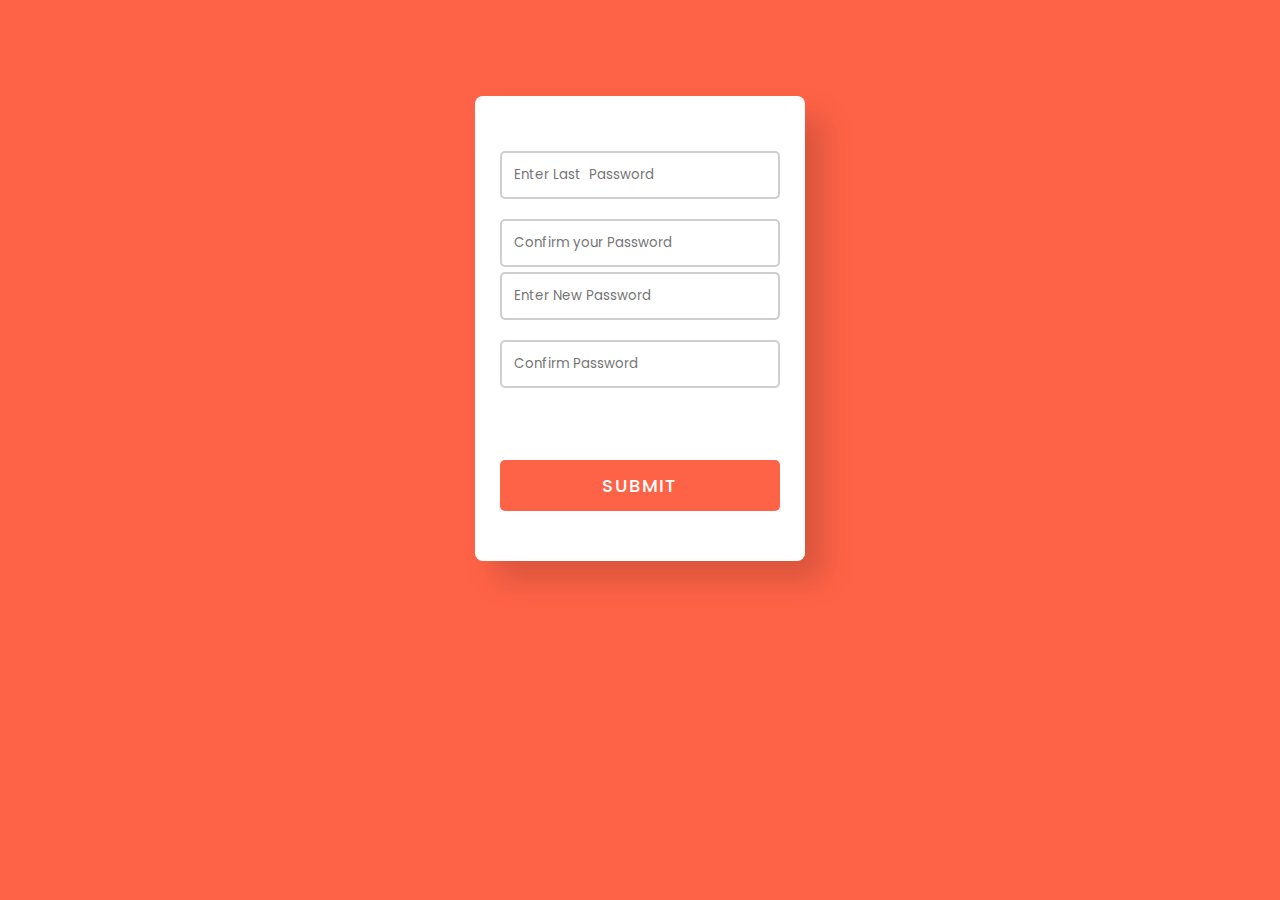
<file: form.html>
<!DOCTYPE html>
<html lang="en">
<head>
  <meta charset="UTF-8">
  <meta name="viewport" content="width=device-width, initial-scale=1.0">
  <title>Confirm Password form - Code with Amir</title>
  <link rel="stylesheet" href="form.css">
</head>
<body>
  <div class="container">
    <form>
        <input type="password" id="password" placeholder="Enter Last  Password">
        <input type="password" id="c-password" placeholder="Confirm your Password">
        <input type="password" id="password" placeholder="Enter New Password">
        <input type="password" id="password" placeholder="Confirm Password">
        <p id="message"></p>
        <input type="button" onclick ="checkPassword()" value="SUBMIT"/>
    </form>
</div>
<script src="main.js"></script>
</body>
</html>
</file>
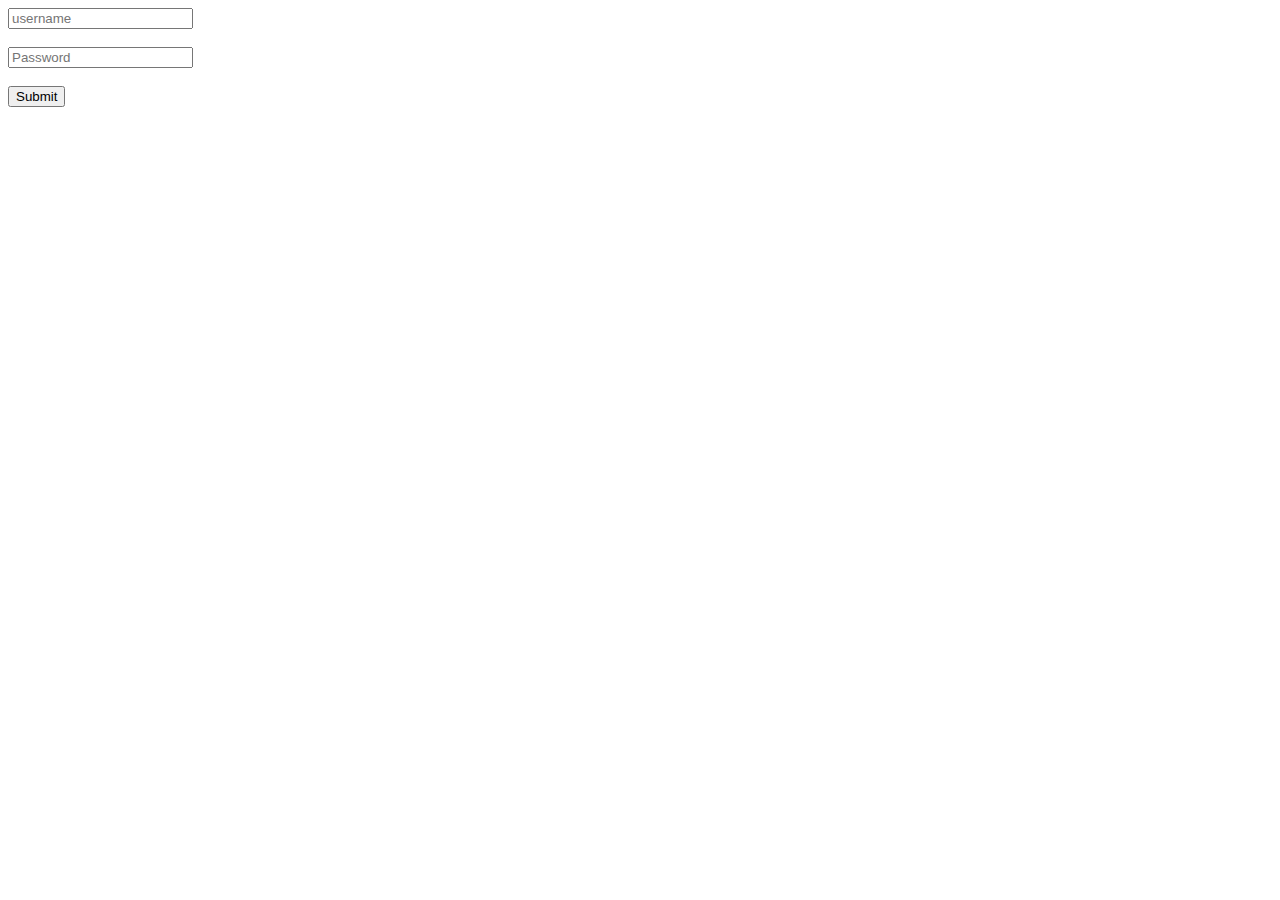
<file: index.html1.html>
<!DOCTYPE html>
<html>
    <head>
        <title>From Validate</title>
        <script type="text/javascript">
            /**/
            function validate()

            {
                var username = document.getElementById("uname");
                var password = documet/getElementById("pass");
                {
                    alert("No blank values allowed");
                }
                else
                {
                }
            }
            



        </script>
    </head>
    <body>
        <form action=""> 
            <input id="username" placeholder="username" type="text"/><br><br>

            <input id="pass" placeholder="Password" type="password/">

            <br><br>
            <button onclick="validate()"
            type="button">Submit</button>
        </form>
    </body>
</html>
</file>
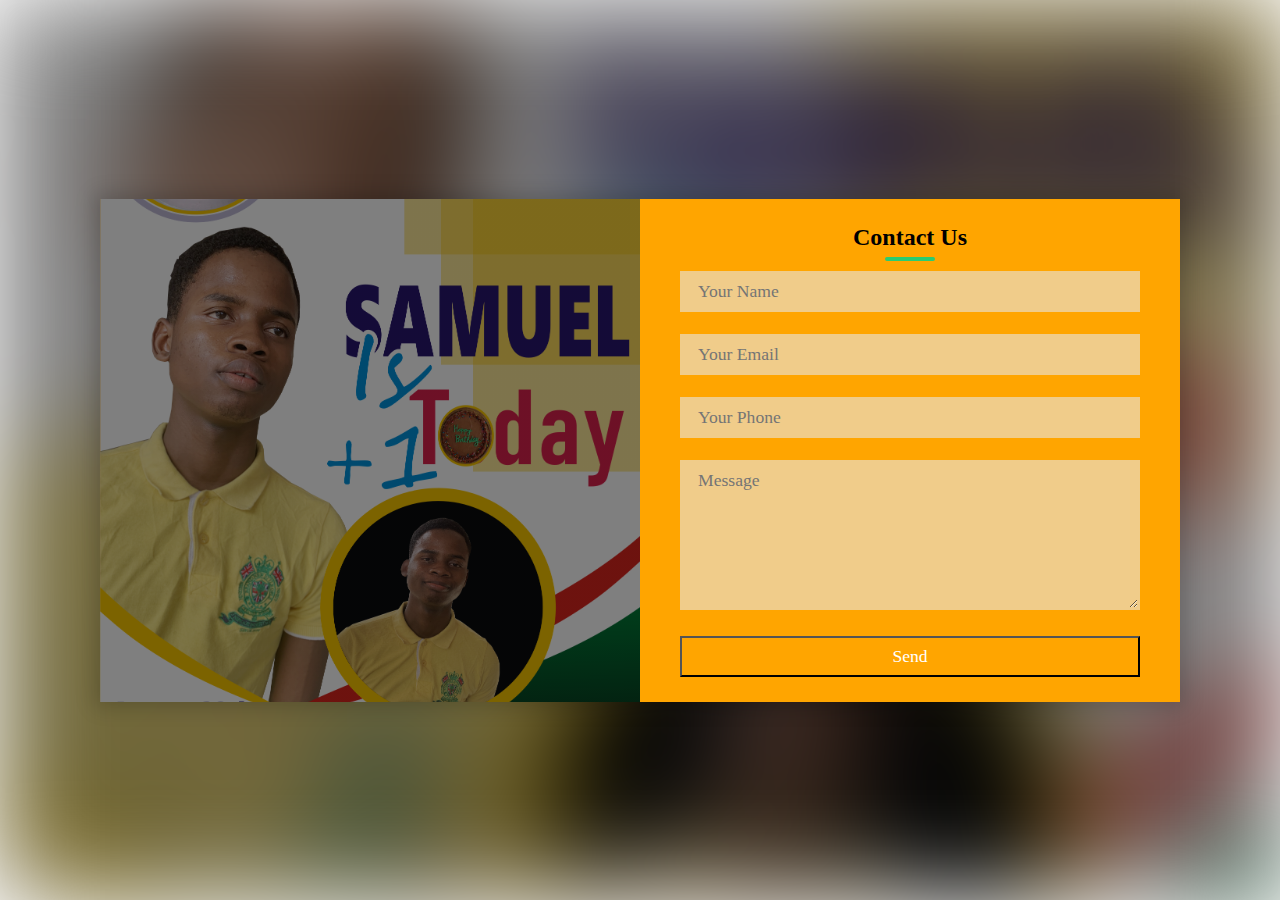
<file: index.html3.html>
<!DOCTYPE html>
<html>
    <head>
        <title>Contact Us</title>
        <meta name="viewport"  content="width=device-width,initial-scale=1,0, minimum-scale=1.0">
        <link rel="stylesheet" type="text/css" href="style.css3.css">
        <form action="https://formspree.io/f/mknynrrl" method="POST" id="my-form"></form>
    </head>
    <body>
        <div class="container">
            <div class="contact-box">
                <div class="left"></div>
                <div class="right">
                    <h2>Contact Us</h2>
                    <input type="text" class="field" placeholder="Your Name">
                    <input type="text" class="field" placeholder="Your Email">
                    <input type="text" class="field" placeholder="Your Phone">
                    <textarea class="field area" placeholder="Message"></textarea>
                    <button class="btn">Send</button>
                </div>
            </div>
        </div>
    </body>
</html>
</file>
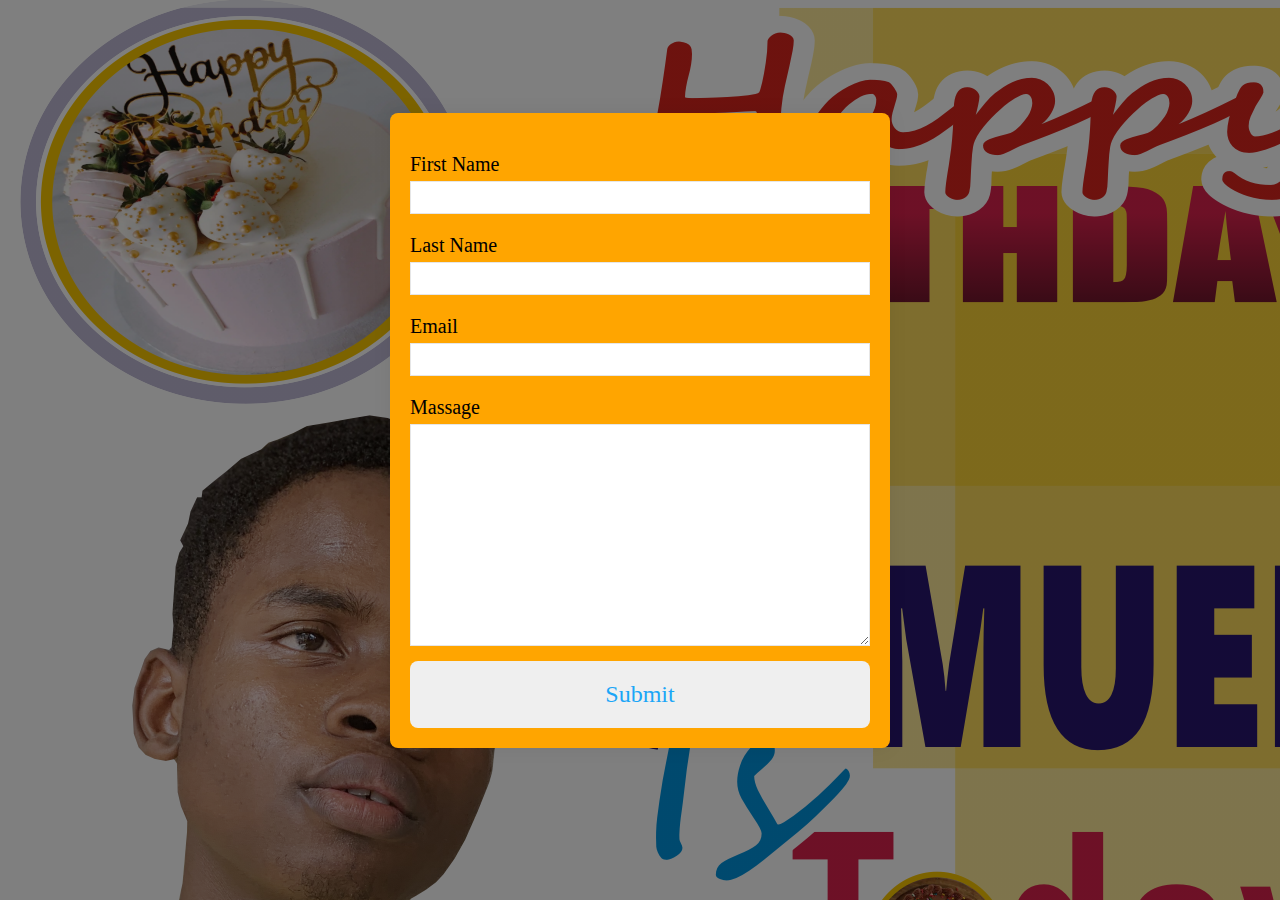
<file: index.html9.html>
<!DOCTYPE html>
<html>
    <head>
        <title>CONTACT PAGE</title>
    </head>
    <section>
        <div class="container">
            <link rel="stylesheet" href="style.css9.css">
          <form action="https://formspree.io/f/mknynrrl" method="POST" id="my-form">
      
            <div class="form-group">
              <label for="firstName"> First Name</label>
              <input type="text" id="firstName" name="firstName">
            </div>
      
            <div class="form-group">
              <label for="latsName">Last Name</label>
              <input type="text" id="lastName" name="lastName">
            </div>
      
            <div class="form-group">
              <label for="email">Email</label>
              <input type="email" id="email" name="email">
            </div>
      
            <div class="form-group">
              <label for="massage">Massage</label>
              <textarea name="massage" id="massage" cols="30" rows="10"></textarea>
            </div>
      
            <button type="submit">Submit</button>
          </form>
        </div>
        <div id="status"></div>
      </section>




</html>
</file>
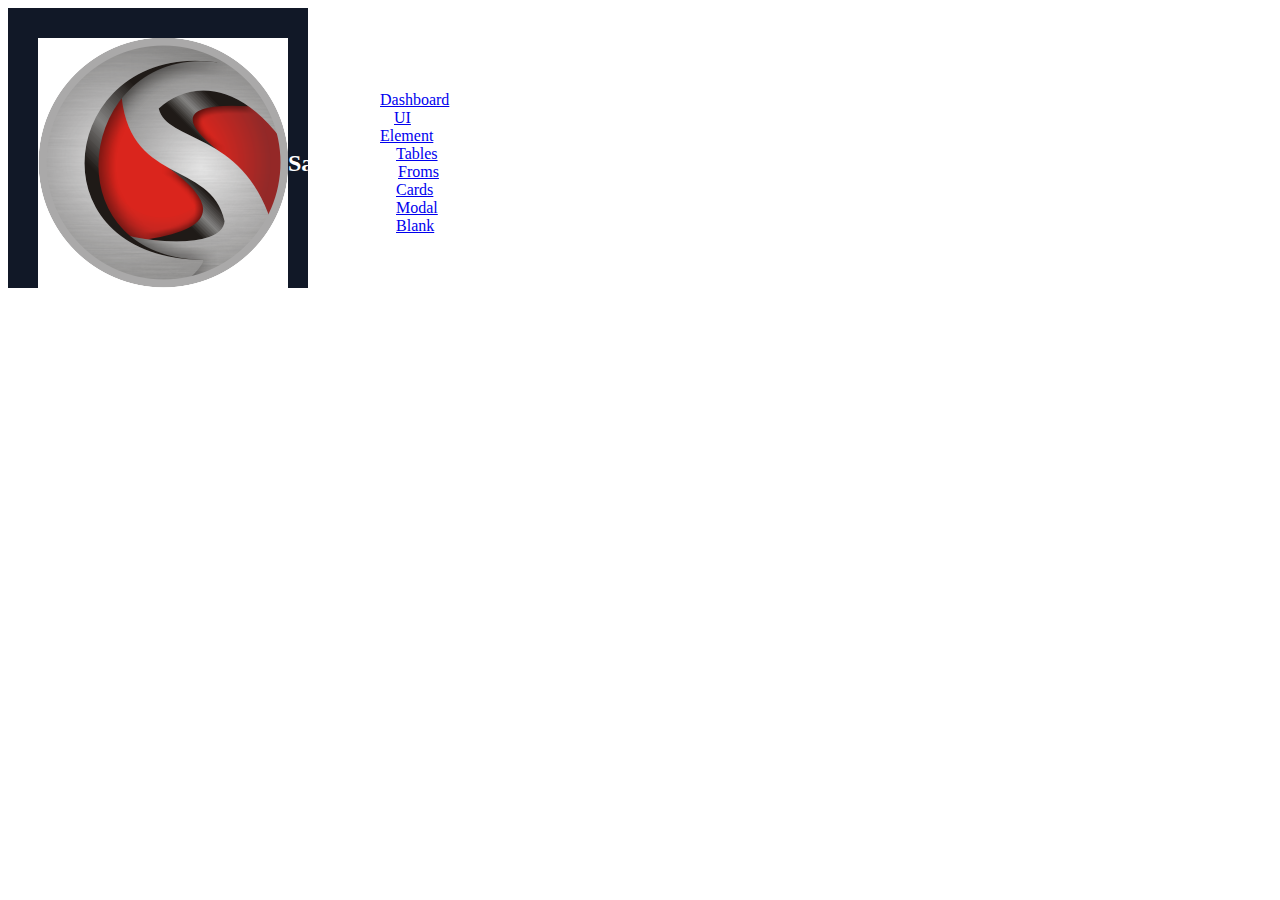
<file: index10.html>
<!DOCTYPE html>
<html lang="en">
    <head>
        <meta charset="UTF-8">
        <meta http-equiv="X-UA-Compatible" content="IE=edge">
        <meta name="viewport" content="width=device-width, initial-scale=1.0">
        <title>SamWeb</title>
        <link rel="stylesheet" href="https://pro.fontawesome.com/releases/v5.10.0/css/all.css">
        
        <link rel="stylesheet" href="styles.css">
       
    </head>

            <section id="menu">
                <div class="logo">
                    <img src="logo.png" alt="">
                    <h2>SamWeb</h2>
                    <div class="item">
                        <li><i class="fas fa-chart-pie-alt"></i><a href="#">Dashboard</a></li>
                        <li><i class="fab fa-elementor"></i><a href="#">UI Element</a></li>
                        <li><i class="fas fa-th-large"></i><a href="#">Tables</a></li>
                        <li><i class="fas fa-edit"></i><a href="#">Froms</a></li>
                        <li><i class="fas fa-audio-description"></i><a href="#">Cards</a></li>
                        <li><i class="fas fa-hamburger"></i><a href="#">Modal</a></li>
                        <li><i class="fas fa-chart-line"></i><a href="#">Blank</a></li>
                    </div>
                </div>
            </section>
    <body>
        
    </body>
</html>
</file>
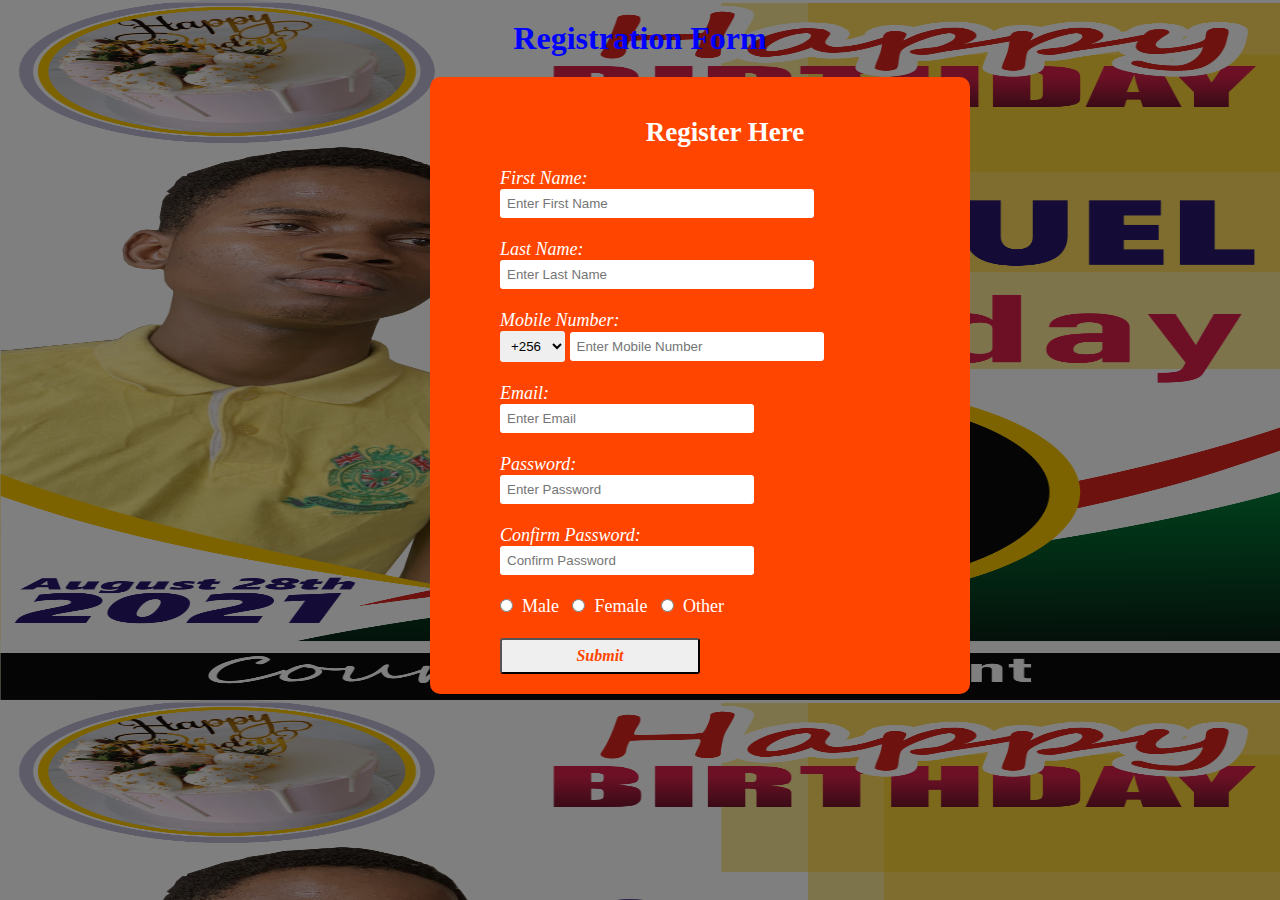
<file: reg.html>
<!DOCTYPE html>
<html>
    <head>
        <title>Registration</title>
        <link rel="stylesheet" type="text/css" href="reg.css">
    </head>
    <body>
        <h1>Registration Form</h1>
        <div class="register">
            <form method="post" id="register" action="active">
                <h2>Register Here</h2>
                <label> First Name: </label><br>
                <input type="text" name="Fname" id="name" placeholder="Enter First Name" required><br><br>
                <label> Last Name: </label><br>
                <input type="text" name="Lname" id="name" placeholder="Enter Last Name" required><br><br>
                <label>Mobile Number: </label><br>
                <select id="ph">
                    <option>+256</option>
                    <option>+345</option>
                    <option>+234</option>
                    <option>+567</option>
                    <option>+897</option>
                </select>
                <input type="number" name="Mnum" id="num" placeholder="Enter Mobile Number" required><br><br>
                <label> Email: </label><br>
                <input type="email" name="email" id="email" placeholder="Enter Email" required><br><br>
                <label> Password: </label><br>
                <input type="Password" name="pass" id="Password" placeholder="Enter Password" required><br><br>
                <label> Confirm Password: </label><br>
                <input type="Password" name="pass" id="Password" placeholder="Confirm Password" required><br><br>
                <input type="radio" name="male" id="male"><span id="male">&nbsp; Male</span>&nbsp;&nbsp;
                <input type="radio" name="male" id="male"><span id="male">&nbsp; Female</span>&nbsp;&nbsp;
               <input type="radio" name="male" id="male"><span id="male">&nbsp; Other</span>&nbsp;&nbsp;<br><br>
               <input type="submit" value="Submit" id="sub">
            
            </form>
        </div>
    </body>
</html>
</file>
<file: form.css>
@import url('https://fonts.googleapis.com/css2?family=Poppins:wght@400;600&display=swap');
*{
    padding: 0;
    margin: 0;
    box-sizing: border-box;
    font-family: "Poppins",sans-serif;
}
body{
    background: tomato
}
.container{
    width: 330px;
    margin: 6rem auto;
    border-radius: 8px;
    padding: 50px 25px;
    background-color: #ffffff;
    box-shadow: 20px 20px 30px rgba(0,0,0,0.15);
}
h1{
    text-align: center;
    font-size: 1.5rem;
    margin-bottom: 1.3rem;
    color: tomato;
    text-transform: uppercase;
}
input{
    display: block;
    width: 100%;
    margin-top: 5px;
    padding: 12px;
    border-radius: 5px;
    outline: none;
    color: #101030;
}
#password{
    margin-bottom: 20px;
}
input[type="password"]{
    border: 2px solid rgb(206, 206, 206);
}
input[type="button"]{
  color: #ffffff;
  font-weight: 500;
  font-size: 18px;
  letter-spacing: 2px;
  border: none;
  cursor: pointer;
  background-color: tomato;
}
input:focus{
    border: 2px solid tomato;
}
p{
    font-size: 14px;
    margin: 15px 0;
    display: inline-block;
    color: #ffffff;
    padding: 5px 20px;
}
</file>
<file: style.css3.css>
*{
    padding: 0;
    margin: 0;
    box-sizing: border-box;
    font-family: 'Times New Roman';
}

body{
    width: 100%;
    height: 100vh;
}


.container{
    position: relative;
    display: flex;
    justify-content: center;
    align-items: center;
    width: 100%;
    height: 100%;
    padding: 20px 100px;
}

.container:after{
    content:'';
    position: absolute;
    left: 0;
    top: 0;
    width: 100%;
    height: 100%;
    background: linear-gradient( to top, rgba(0,0,0,0.5)50%, rgba(0,0,0,0.5)50%), url(STICKER3.PNG) no-repeat center;
    background-size: cover;
    z-index: -1;
    filter: blur(50px);
}

.contact-box{
    max-width: 850;
    display: grid;
    grid-template-columns: repeat(2, 1fr);
    justify-content: center;
    text-align: center;
    background-color: orange;
    box-shadow: 0px 0px 19px 5px rgba(0,0,0, 0.19);
}

.left{
    height: 100%;
    background: linear-gradient( to top, rgba(0,0,0,0.5)50%, rgba(0,0,0,0.5)50%), url(STICKER3.PNG) no-repeat center;
    background-size: cover;
}

.right{
    padding: 25px 40px;
}

h2{
    position: relative;
    padding-bottom: 10px;
    margin-bottom: 10px;
}

h2:after{
    content:'';
    position: absolute;
    left: 50%;
    bottom: 0;
    transform: translateX(-50%);
    height: 4px;
    width: 50px;
    border-radius: 2px;
    background-color: #2acc71;
}

.field{
    width: 100%;
    padding: 0.5rem 1rem;
    outline: none;
    border: 2px solid rgba(0,0,0,0);
    background-color: rgba(230, 230, 230, 0.6);
    font-size: 1.1rem;
    margin-bottom: 22px;
    transition: .3s;
}

.field:hover{
    background-color: rgba(0,0,0, 0.1);
}

.field:focus{
    background-color: #fff;
    border: 2px solid rgba(30, 85, 250, 0.47);
}

.area{
    min-height: 150px;
}

.btn{
    width: 100%;
    padding: 0.5rem 1rem;
    font-size: 1.1rem;
    background-color: orange;
    cursor: pointer;
    outline: none;
    color: #fff;
    transition: .3s;
}

.btn:hover{
    background-color: #27a360;
}

@media screen and (max-width:800px){
    .contact-box{
        grid-template-columns: 1fr;
    }

    .left{
        height: 200px;
    }
    
}
</file>
<file: style.css9.css>
* {
    padding: 0;
    margin: 0;
    box-sizing: border-box;
  }
  body {
    font-family: "Montserrat";
  }
  section {
    height: 100vh;
    width: 100%;
    background: linear-gradient( to top, rgba(0,0,0,0.5)50%, rgba(0,0,0,0.5)50%), url(STICKER3.PNG);
    display: flex;
    align-items: center;
    justify-content: center;
    flex-direction: column;
  }
  .container {
    width: 90%;
    max-width: 500px;
    margin: 0 auto;
    padding: 20px;
    box-shadow: 0px 0px 20px #00000010;
    background-color: orange;
    border-radius: 8px;
    margin-bottom: 20px;
  }
  .form-group {
    width: 100%;
    margin-top: 20px;
    font-size: 20px;
  }
  .form-group input,
  .form-group textarea {
    width: 100%;
    padding: 5px;
    font-size: 18px;
    border: 1px solid rgba(128, 128, 128, 0.199);
    margin-top: 5px;
  }
  
  textarea {
    resize: vertical;
  }
  button[type="submit"] {
    width: 100%;
    border: none;
    outline: none;
    padding: 20px;
    font-size: 24px;
    border-radius: 8px;
    font-family: "Montserrat";
    color: rgb(27, 166, 247);
    text-align: center;
    cursor: pointer;
    margin-top: 10px;
    transition: 0.3s ease background-color;
  }
  button[type="submit"]:hover {
    background-color: rgb(41, 172, 15);
  }
  #status {
    width: 90%;
    max-width: 500px;
    text-align: center;
    padding: 10px;
    margin: 0 auto;
    border-radius: 8px;
  }
  #status.success {
    background-color: rgb(211, 250, 153);
    animation: status 4s ease forwards;
  }
  #status.error {
    background-color: rgb(250, 129, 92);
    color: white;
    animation: status 4s ease forwards;
  }
  @keyframes status {
    0% {
      opacity: 1;
      pointer-events: all;
    }
    90% {
      opacity: 1;
      pointer-events: all;
    }
    100% {
      opacity: 0;
      pointer-events: none;
    }
  }
</file>
<file: styles.css>
.body{
    width: 100%;
    background: #E5E7EB;
    position: relative;
}

#menu{
    background: #111827;
    width: 300px;
    height: 100%;
}

#menu .logo{
    display: flex;
    align-items: center;
    color: #fff;
    padding: 30px 0 0 30px;
}
</file>
<file: reg.css>
*{
    margin: 0;
    padding: 0;
}
body{
    background: linear-gradient( to top, rgba(0,0,0,0.5)50%, rgba(0,0,0,0.5)50%), url(STICKER3.PNG);
    background-size: 100% 700px;
    background-repeat: repeat
}
h1{
    text-align: center;
    padding: 20px;
    color: blue;
}

h2{
    text-align: center;
    padding: 20px;
}
.register{
    background: orangered;
    width: 500px;
    margin: 0px 0px 0px 430px;
    color: #fff;
    font-size: 18px;
    padding: 20px;
    border-radius: 10px;
}

#register{
    margin-left: 50px;
}

label{
    color: #fff;
    font-family: 'Times New Roman';
    font-size: 18px;
    font-style: italic;
}

#name{
    width: 300px;
    border: none;
    border-radius: 3px;
    outline: 0;
    padding: 7px;
}

#ph{
    width: 65px;
    padding: 7px;
    border: none;
    border-radius: 3px;
    outline: 0;
}
#num{
    width: 240px;
    padding: 7px;
    border: none;
    border-radius: 3px;
    outline: 0;
}

#email{
    width: 240px;
    padding: 7px;
    border: none;
    border-radius: 3px;
    outline: 0;
}

#Password{
    width: 240px;
    padding: 7px;
    border: none;
    border-radius: 3px;
    outline: 0;
}

#sub{
    width: 200px;
    padding: 7px;
    color: orangered;
    font-size: 16px;
    font-family: 'Times New Roman';
    font-style: italic;
    font-weight: 600;
    border-radius: 3px;
    outline: 0;
}
</file>
